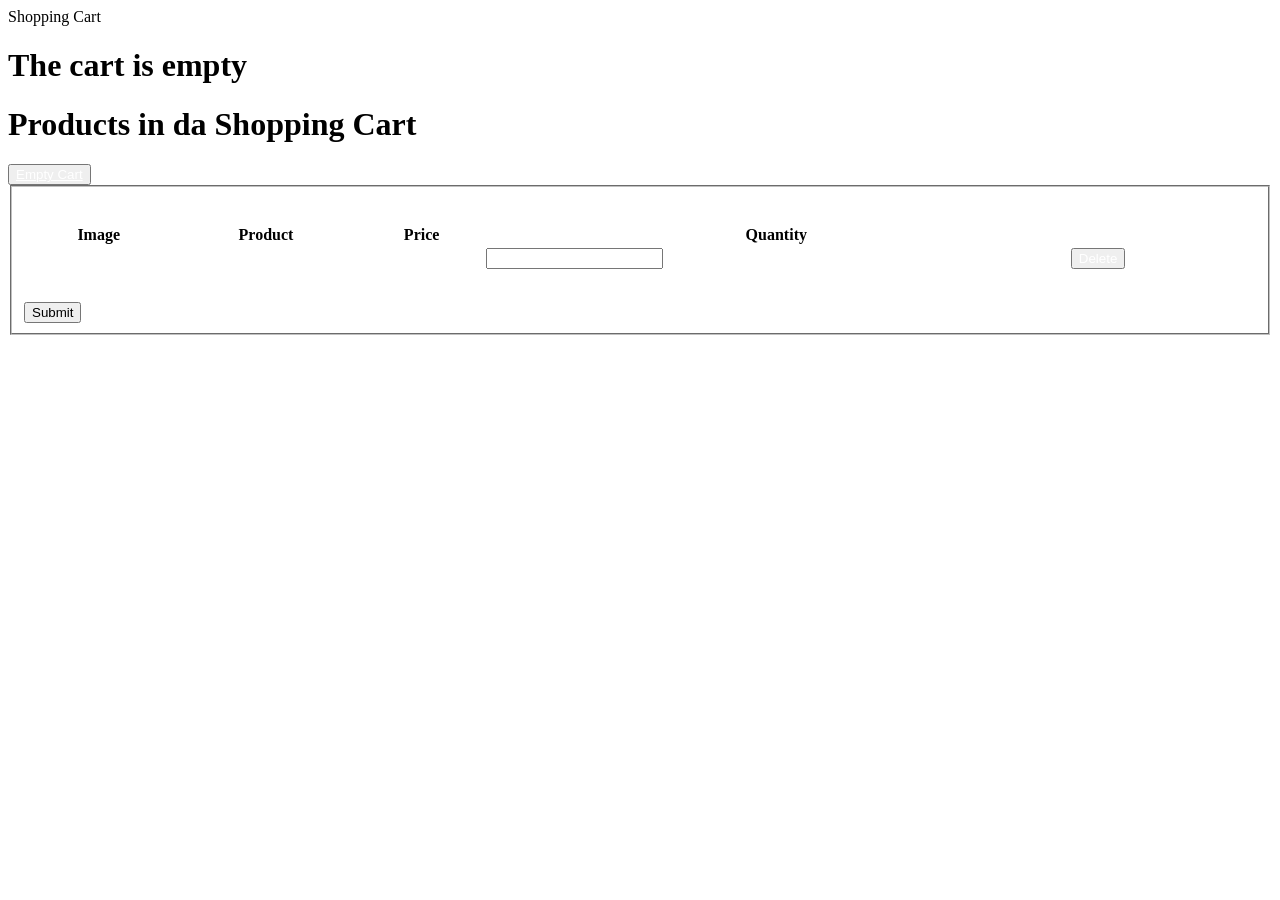
<file: src/main/resources/templates/cart.html>
<!DOCTYPE html>
<html lang="en">
<head th:replace="fragments/components :: head('Cart')"></head>
<!-- body -->
<body class="main-layout">
<!-- header section start -->
<div th:replace="fragments/components :: menu"></div>
<div class="collection_text">Shopping Cart</div>
<div class="layout_padding cart-container">
    <div class="container">
        <h1 th:if="${cart.getSelections().size() == 0}" class="new_text cart-title"><strong>The cart is empty</strong></h1>
        <h1 th:if="${cart.getSelections().size() > 0}" class="new_text cart-title"><strong>Products in da Shopping Cart</strong></h1>
    </div>
</div>
    <div class="cart-items" th:if="${cart.getSelections().size() > 0}">
        <button class="empty-cart btn btn-primary" style="color: white"><a style="color: white" href="/cart/empty">Empty Cart</a></button>
        <div>
            <form action="#" th:action="@{/cart}" th:object="${cart}" method="post">
                <fieldset>
                    <table style="width: 100%;margin: 30px 0px;color:black;">
                        <thead>
                        <tr>
                            <th>Image</th>
                            <th>Product</th>
                            <th>Price</th>
                            <th>Quantity</th>
                        </tr>
                        </thead>
                        <tbody class="cart-product-table">


                        <tr th:each="selection, itemStat : *{getSelections()}">
                            <td>
                                <img class="cart-product-image" th:src="${selection.getProduct().getImageRelativePath()}" th:alt="${selection.getProduct().getName()}"/>
                            </td>
                            <td th:text="${selection.getProduct().getName()}"></td>
                            <td th:text="${selection.getProduct().getPrice()}"></td>

                            <td><input type="number" th:field="*{selections[__${itemStat.index}__].quantity}" /></td>
                            <td><button class="btn btn-primary"><a style="color: white" th:href="'/cart/remove/' + ${selection.getProduct().getId()}">Delete</a></button></td>
                        </tr>
                        </tbody>
                    </table>
                    <input type="submit" id="submitButton" class="btn btn-primary" th:value="Save">
                </fieldset>
            </form>
        </div>
    </div>
<!-- New Arrivals section end -->
<!-- section footer start -->
<div th:replace="fragments/components :: footer"></div>
<div th:replace="fragments/components :: copyright"></div>
<div th:replace="fragments/components :: scripts"></div>
</body>
</html>
</file>
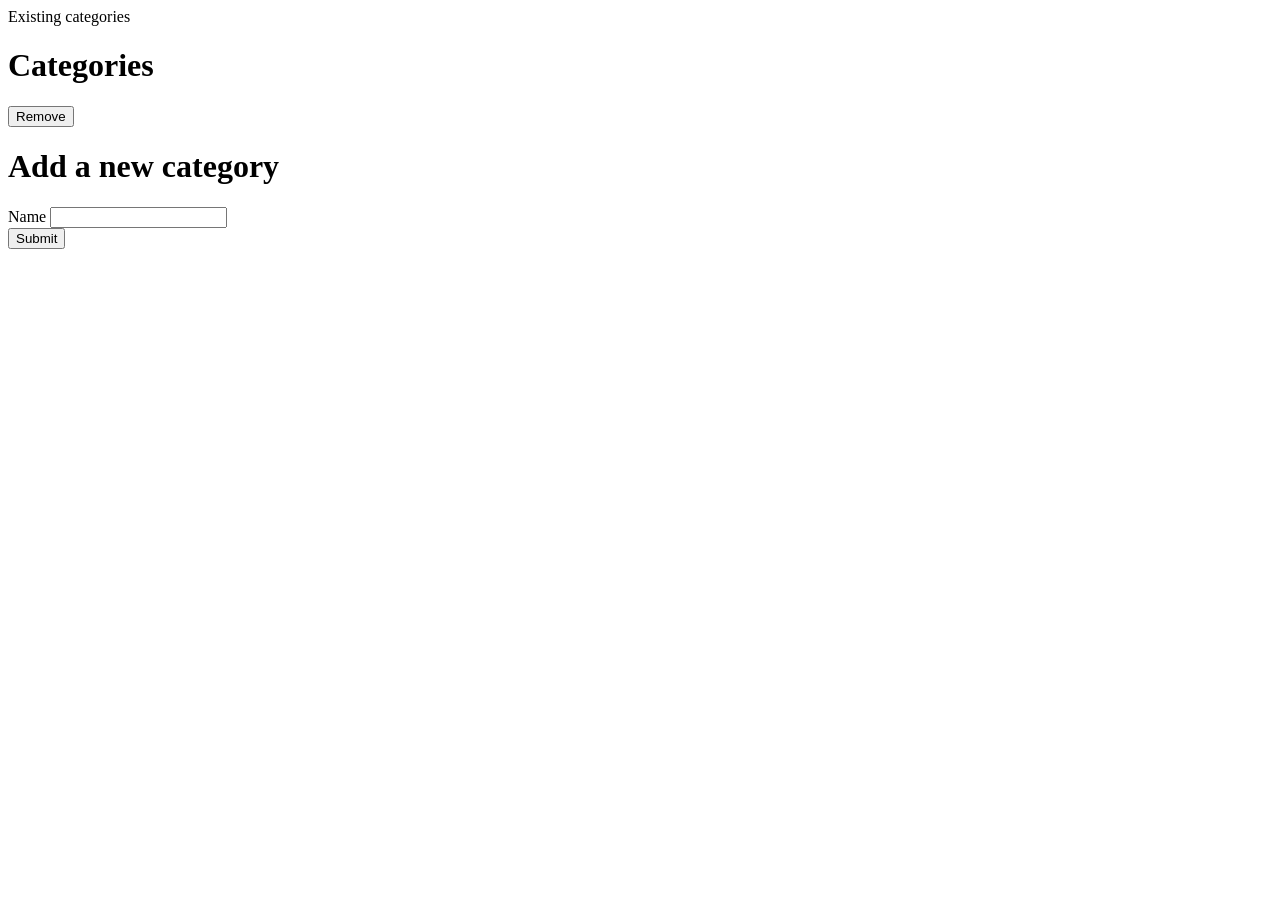
<file: src/main/resources/templates/categories.html>
<!DOCTYPE html>
<html lang="en">
<head th:replace="fragments/components :: head('Categories')"></head>
<!-- body -->
<body class="main-layout">
<!-- header section start -->
<div th:replace="fragments/components :: menu"></div>
<div class="collection_text">Existing categories</div>
<div class="collection_section layout_padding">
    <div class="container">
        <h1 class="new_text"><strong>Categories</strong></h1>
    </div>
</div>
<div th:replace="fragments/components :: message_display"></div>

<div class="layout_padding gallery_section">
    <div class="row">
        <div th:each="cat : ${categories}" class="col-sm-4">
            <div class="best_shoes">
                <p class="item_name" th:text="${cat.getName()}"></p>
                <a  th:href="'/categories/remove?id=' + ${cat.getId()}">
                    <button>Remove</button>
                </a>
            </div>
        </div>
    </div>
</div>

<div class="collection_section layout_padding">
    <div class="container">
        <h1 class="new_text"><strong>Add a new category</strong></h1>
        <form method="POST" th:action="@{/categories/add-category}" th:object="${category}" class="consectetur_text">
            <div class="form-group">
                <label for="pName">Name</label>
                <input type="text" class="form-control" id="pName" th:field="*{name}" required>
            </div>
            <button type="submit" class="btn btn-primary">Submit</button>
        </form>
    </div>
</div>


<!-- New Arrivals section end -->
<!-- section footer start -->
<div th:replace="fragments/components :: footer"></div>
<div th:replace="fragments/components :: copyright"></div>
<div th:replace="fragments/components :: scripts"></div>
</body>
</html>
</file>
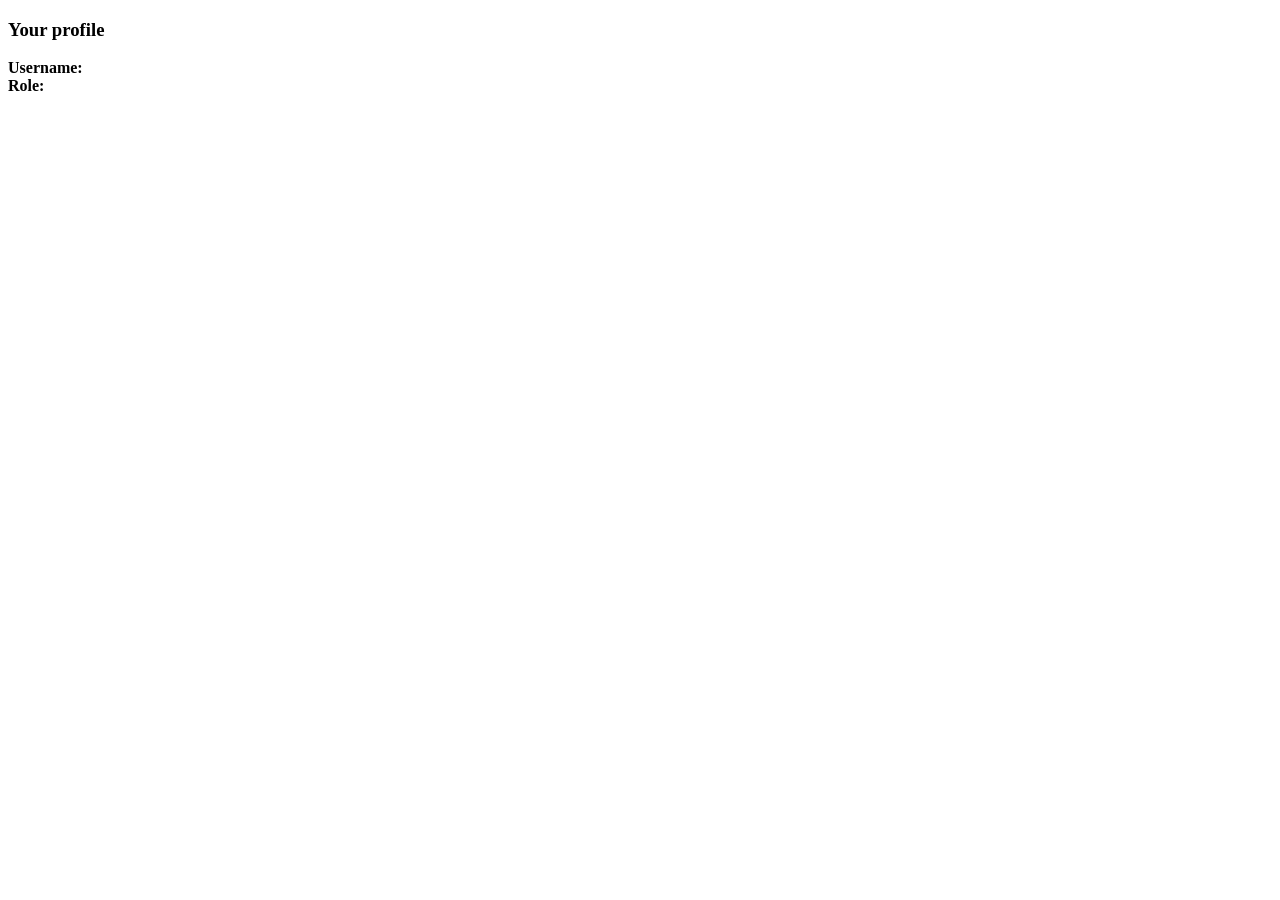
<file: src/main/resources/templates/authentification/profile.html>
<!DOCTYPE html>
<html lang="en">
<head th:replace="fragments/components :: head('Your profile')"></head>
<!-- body -->
<body class="main-layout">
<!-- header section start -->
<div th:replace="fragments/components :: menu"></div>
<!-- New Arrivals section start -->
<!-- Source https://www.codejava.net/frameworks/spring-boot/user-registration-and-login-tutorial -->
<div class="container text-center">
    <h3 class="new_text">Your profile</h3>
</div>
<!-- New Arrivals section end -->
<div class="container">
    <div class="user-profile">
        <div class="user-field">
            <b>Username: </b><span th:text="${user.getUsername()}"></span>
        </div>
        <div class="user-field">
            <b>Role: </b><span th:text="${user.getRole()}"></span>
        </div>
    </div>
</div>

<!-- section footer start -->
<div th:replace="fragments/components :: footer"></div>
<div th:replace="fragments/components :: copyright"></div>
<div th:replace="fragments/components :: scripts"></div>
</body>
</html>
</file>
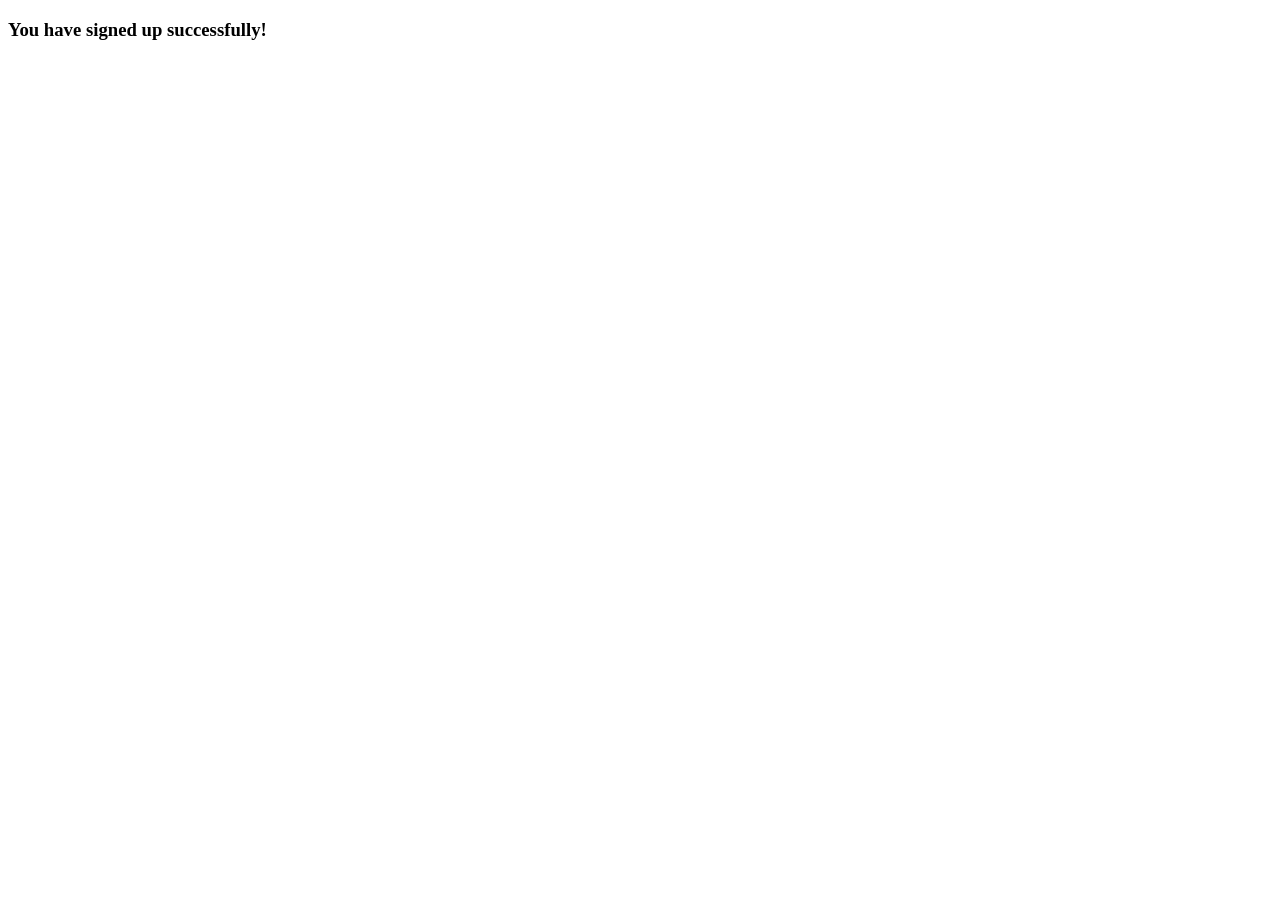
<file: src/main/resources/templates/authentification/register_success.html>
<!DOCTYPE html>
<html lang="en">
<head th:replace="fragments/components :: head('register-success')"></head>
<!-- body -->
<body class="main-layout">
<!-- header section start -->
<div th:replace="fragments/components :: menu"></div>
<!-- New Arrivals section start -->
<!-- Source https://www.codejava.net/frameworks/spring-boot/user-registration-and-login-tutorial -->
<div class="container text-center">
    <h3 class="new_text">You have signed up successfully!</h3>
    <!-- <h4><a th:href="/@{/login}">Click here to Login</a></h4>-->
</div>
<!-- New Arrivals section end -->
<!-- section footer start -->
<div th:replace="fragments/components :: footer"></div>
<div th:replace="fragments/components :: copyright"></div>
<div th:replace="fragments/components :: scripts"></div>
</body>
</html>
</file>
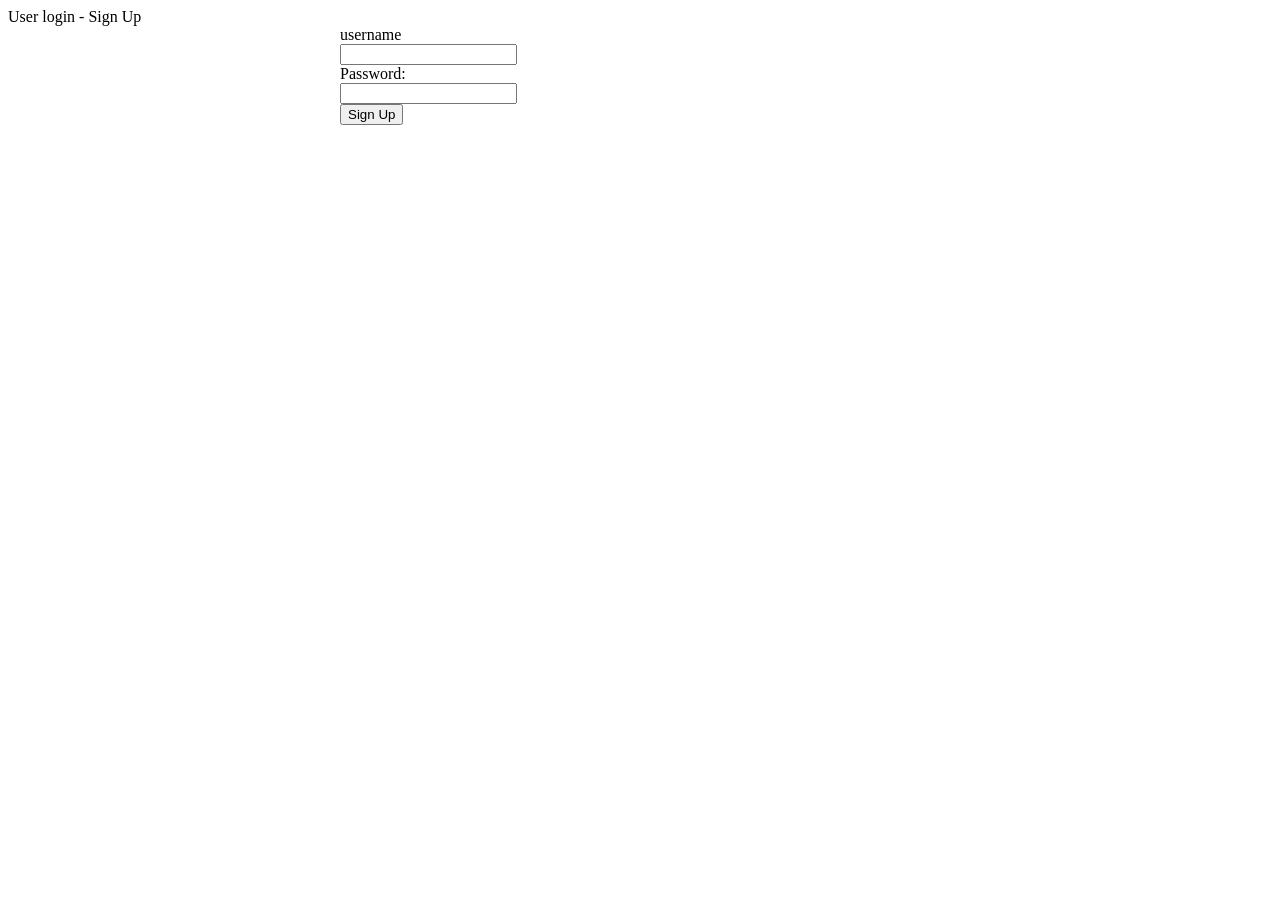
<file: src/main/resources/templates/authentification/signin_form.html>
<!DOCTYPE html>
<html lang="en">
<head th:replace="fragments/components :: head('login')"></head>
<!-- body -->
<body class="main-layout">
<!-- header section start -->
<div th:replace="fragments/components :: menu"></div>
<!-- content start -->

<div class="collection_text">User login - Sign Up</div>
<div class="collection_section layout_padding">
    <div class="container">
        <form th:action="@{/login}" th:object="${user}"
              method="post" style="max-width: 600px; margin: 0 auto;">
            <div class="m-3">
                <div class="form-group row">
                    <label class="col-4 col-form-label">username</label>
                    <div class="col-8">
                        <input type="text" th:field="*{username}" class="form-control" required />
                    </div>
                </div>

                <div class="form-group row">
                    <label class="col-4 col-form-label">Password: </label>
                    <div class="col-8">
                        <input type="password" th:field="*{password}" class="form-control"/>
                    </div>
                </div>
                <div>
                    <button type="submit" class="btn btn-primary">Sign Up</button>
                </div>
            </div>
        </form>
    </div>
</div>
<!-- content end -->
<!-- section footer start -->
<div th:replace="fragments/components :: footer"></div>
<div th:replace="fragments/components :: copyright"></div>
<div th:replace="fragments/components :: scripts"></div>
</body>
</html>
</file>
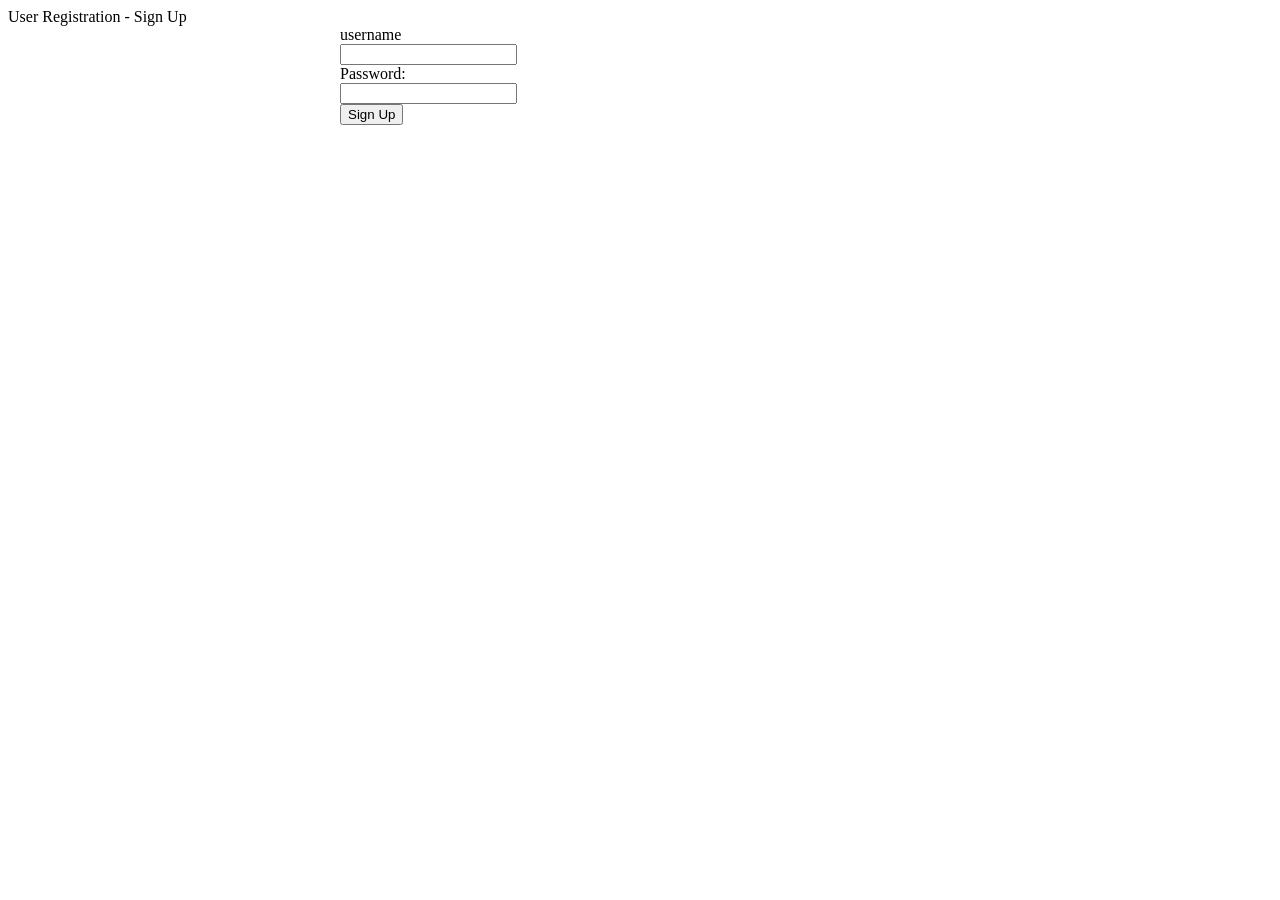
<file: src/main/resources/templates/authentification/signup_form.html>
<!DOCTYPE html>
<html lang="en">
<head th:replace="fragments/components :: head('login')"></head>
<!-- body -->
<body class="main-layout">
<!-- header section start -->
<div th:replace="fragments/components :: menu"></div>
<!-- content start -->

<div class="collection_text">User Registration - Sign Up</div>
<div class="collection_section layout_padding">
    <div class="container">
        <form th:action="@{/process_register}" th:object="${user}"
              method="post" style="max-width: 600px; margin: 0 auto;">
            <div class="m-3">
                <div class="form-group row">
                    <label class="col-4 col-form-label">username</label>
                    <div class="col-8">
                        <input type="text" th:field="*{username}" class="form-control" required />
                    </div>
                </div>

                <div class="form-group row">
                    <label class="col-4 col-form-label">Password: </label>
                    <div class="col-8">
                        <input type="password" th:field="*{password}" class="form-control"
                               required minlength="6" maxlength="30"/>
                    </div>
                </div>
                <div>
                    <button type="submit" class="btn btn-primary">Sign Up</button>
                </div>
            </div>
        </form>
    </div>
</div>

<div class="container text-center">
    <div>
        <h1></h1>
    </div>

    <!-- content end -->
    <!-- section footer start -->
    <div th:replace="fragments/components :: footer"></div>
    <div th:replace="fragments/components :: copyright"></div>
    <div th:replace="fragments/components :: scripts"></div>
</body>
</html>
</file>
